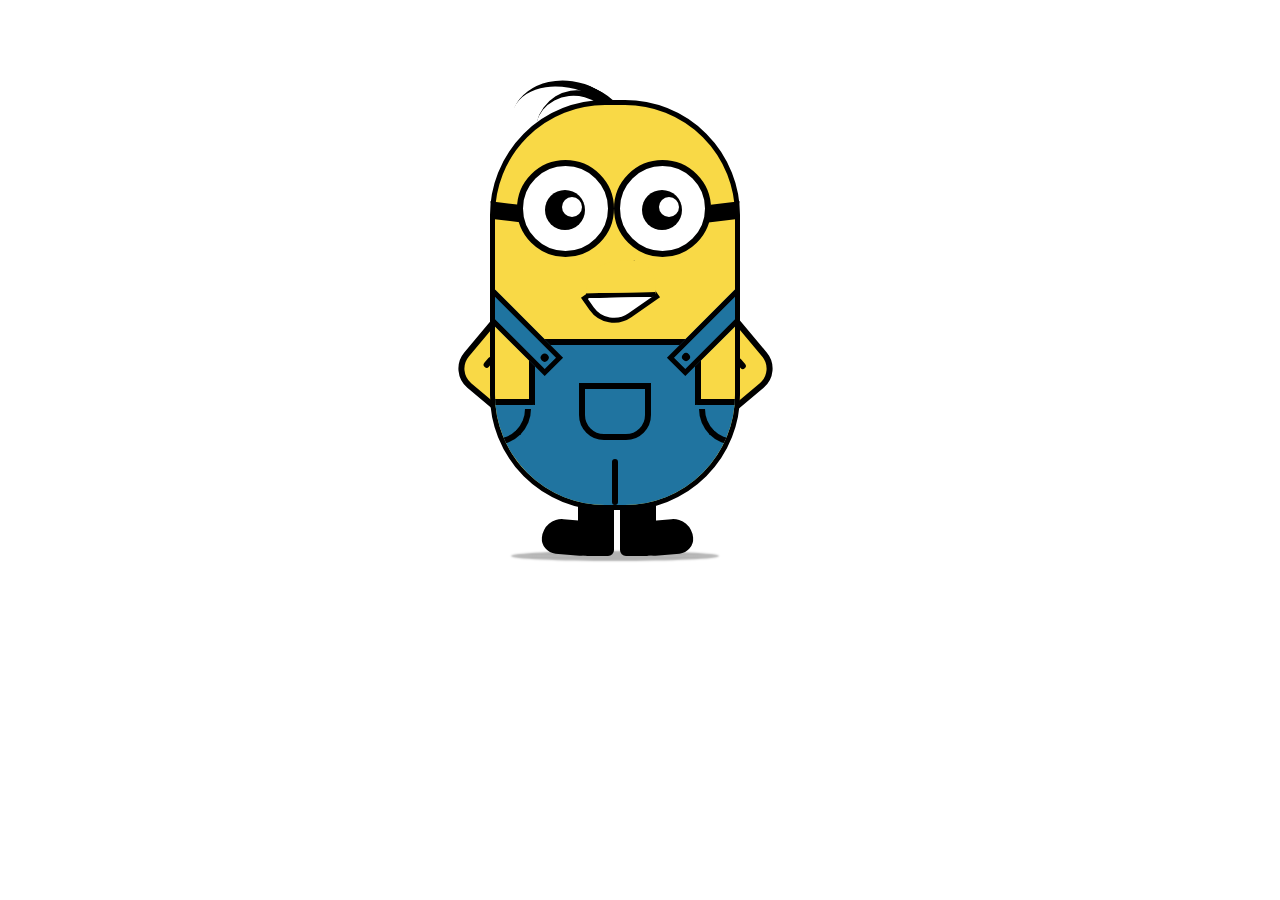
<file: index.html>
<!DOCTYPE html>
<html lang="en">
<head>
	<meta charset="UTF-8">
	<title>小黄人</title>
	<link rel="stylesheet" type="text/css" href="style.css">
</head>
<body>
	<div class="wrapper"><!--容器-->
		<div class="littleH"><!--小黄人-->
			<div class="bodyH"><!--身体-->
				<div class="trousers"><!--裤子-->
					<div class="condoleBlet"><!--吊带-->
						<div class="left"></div>
						<div class="right"></div>
					</div>
					<div class="trousers_top"></div><!--裤子突出的矩形部分-->
					<div class="pocket"></div><!--裤袋-->
					<!-- 三条线 -->
					<span class="line_left"></span>
					<span class="line_right"></span>
					<span class="line_bottom"></span>
				</div>
			</div>
			<div class="hair"><!-- 头发 -->
				<span class="left_hair_one"></span>
				<span class="left_hair_two"></span>
			</div>
			<div class="eyes"><!-- 眼睛 -->
				<div class="leftEye"><!-- 左眼 -->
					<div class="left_blackEye">
						<div class="left_white">
							
						</div>
					</div>
				</div>
				<div class="rightEye"><!-- 右眼 -->
					<div class="right_blackEye">
						<div class="right_white">
							
						</div>
					</div>
				</div>
			</div>
			<div class="mouse"><!-- 嘴巴 -->
				<div class="mouse_shape"></div>
			</div>
			<div class="hands"><!-- 手 -->
				<div class="leftHand"></div>
				<div class="rightHand"></div>
			</div>
			<div class="feet"><!-- 双脚 -->
				<div class="left_foot"></div>
				<div class="right_foot"></div>
			</div>
			<div class="groundShadow"></div><!-- 阴影 -->
		</div>
	</div>
</body>
</html>
</file>
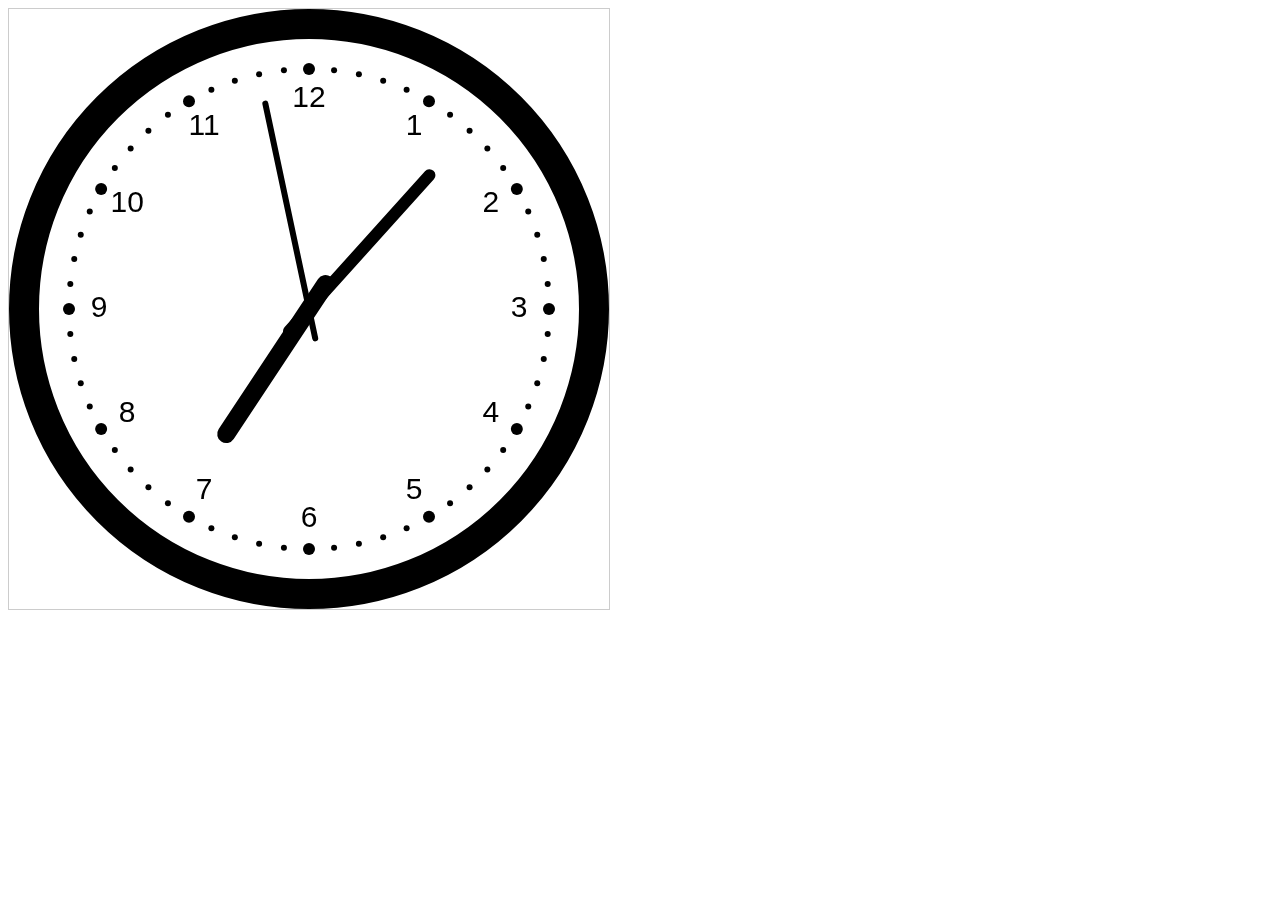
<file: clock/index.html>
<!DOCTYPE html>
<html lang="en">
<head>
	<meta charset="UTF-8">
	<title>clock</title>
	<style type="text/css">

		#clock{
			border:1px solid #ccc;
		}
	</style>
</head>
<body>
	<canvas id="clock" width="600px" height="600px"></canvas>
	<script type="text/javascript" src="script.js"></script>
</body>
</html>
</file>
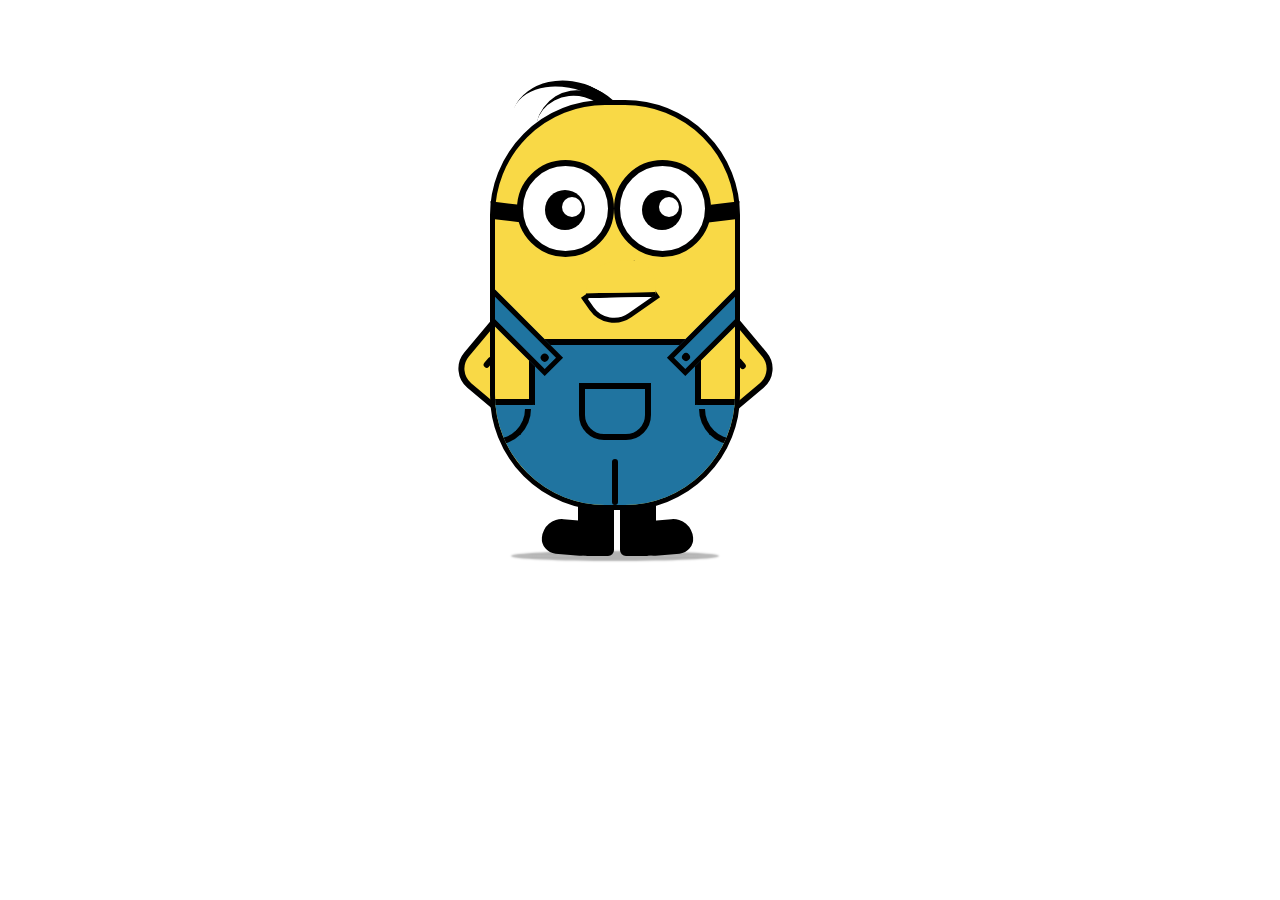
<file: xiaohuangren/index.html>
<!DOCTYPE html>
<html lang="en">
<head>
	<meta charset="UTF-8">
	<title>小黄人</title>
	<link rel="stylesheet" type="text/css" href="style.css">
</head>
<body>
	<div class="wrapper"><!--容器-->
		<div class="littleH"><!--小黄人-->
			<div class="bodyH"><!--身体-->
				<div class="trousers"><!--裤子-->
					<div class="condoleBlet"><!--吊带-->
						<div class="left"></div>
						<div class="right"></div>
					</div>
					<div class="trousers_top"></div><!--裤子突出的矩形部分-->
					<div class="pocket"></div><!--裤袋-->
					<!-- 三条线 -->
					<span class="line_left"></span>
					<span class="line_right"></span>
					<span class="line_bottom"></span>
				</div>
			</div>
			<div class="hair"><!-- 头发 -->
				<span class="left_hair_one"></span>
				<span class="left_hair_two"></span>
			</div>
			<div class="eyes"><!-- 眼睛 -->
				<div class="leftEye"><!-- 左眼 -->
					<div class="left_blackEye">
						<div class="left_white">
							
						</div>
					</div>
				</div>
				<div class="rightEye"><!-- 右眼 -->
					<div class="right_blackEye">
						<div class="right_white">
							
						</div>
					</div>
				</div>
			</div>
			<div class="mouse"><!-- 嘴巴 -->
				<div class="mouse_shape"></div>
			</div>
			<div class="hands"><!-- 手 -->
				<div class="leftHand"></div>
				<div class="rightHand"></div>
			</div>
			<div class="feet"><!-- 双脚 -->
				<div class="left_foot"></div>
				<div class="right_foot"></div>
			</div>
			<div class="groundShadow"></div><!-- 阴影 -->
		</div>
	</div>
</body>
</html>
</file>
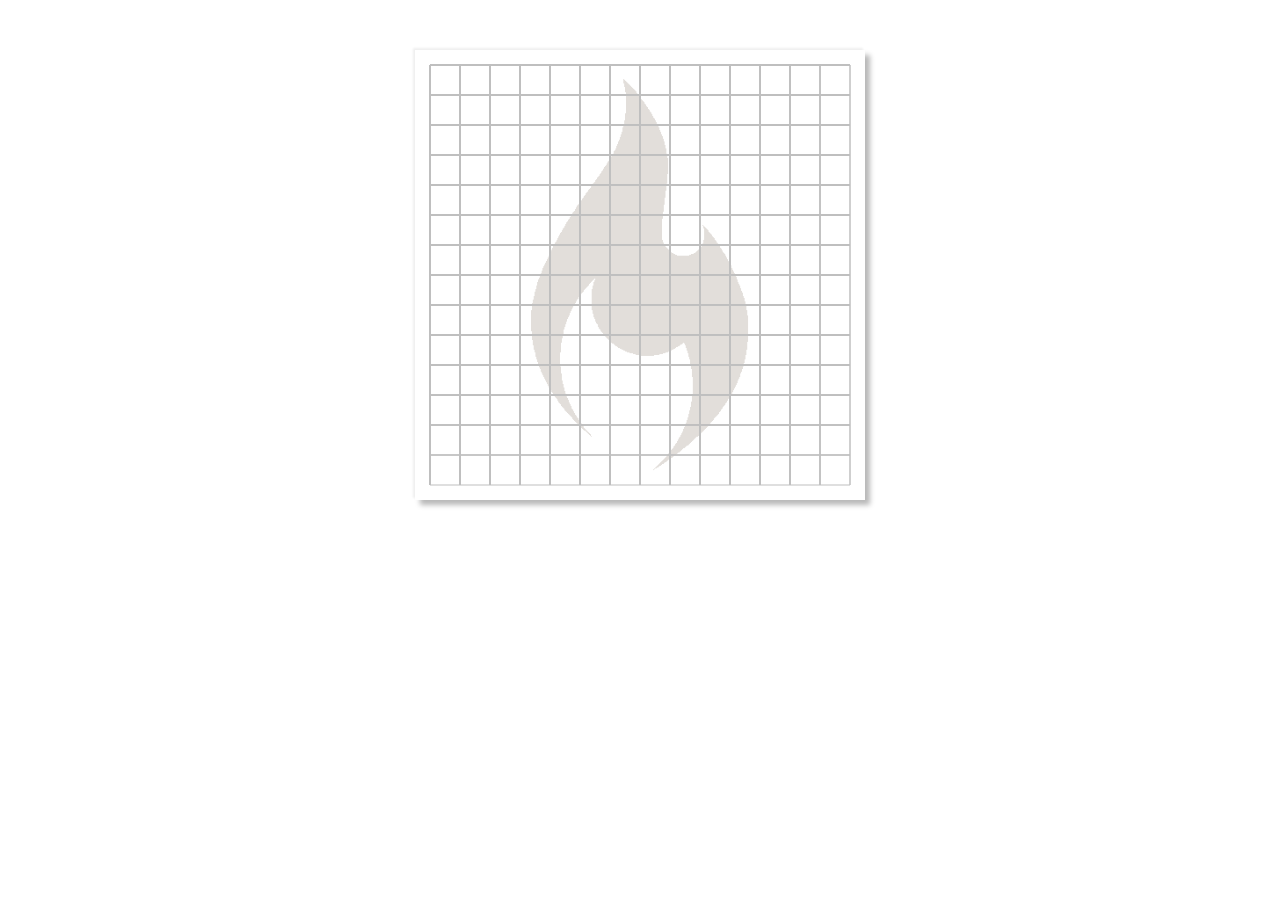
<file: Gobang/UI/index.html>
<!DOCTYPE html>
<html lang="en">
<head>
	<meta charset="UTF-8">
	<title>五子棋</title>
	<link rel="stylesheet" type="text/css" href="css/style.css">
</head>
<body>
	<canvas id="chess" width="450px" height="450px"></canvas>
	<script type="text/javascript" src="js/script.js"></script>
</body>
</html>
</file>
<file: style.css>
body{
	margin:0;
	padding:0;
}
.wrapper{
	width: 300px;
	margin:100px auto;
}
.littleH{
	position:relative;
}
.bodyH{
	position: absolute;
	width: 240px;
	height: 400px;
	border: 5px solid #000;
	border-radius: 115px;
	background: rgb(249,217,70);
	overflow: hidden;
	z-index: 2;
}
.condoleBelt{
	position: absolute;
}
.trousers{
	position: absolute;
	bottom: 0;
	width: 100%;
	height: 100px;
	border-top:6px solid #000;
	background: rgb(32,116,160);
}
.trousers_top{
	position: absolute;
	bottom: 100px;
	left: 34px;
	width: 160px;
	height: 60px;
	border: 6px solid #000;
	border-bottom: none;
	border-radius: 0 0 5px 5px;
	background: rgb(32,116,160);
}
.condoleBlet .left,
.condoleBlet .right{
	position: absolute;
	top: -90px;
	left: -35px;
	width: 100px;
	height: 16px;
	border: 5px solid #000;
	background: rgb(31,116,160);
	z-index: 2;
	-webkit-transform:rotate(45deg);/*旋转*/
}
.condoleBlet .left{
	left: 165px;
	-webkit-transform:rotate(-45deg);
}
.condoleBlet .left:after,
.condoleBlet .right:after{
	position: absolute;
	top: 4px;
	left: 88px;
	width: 8px;
	height: 8px;
	border-radius: 50%;
	background: #000;
	content: '';
}
.condoleBlet .left:after{
	left: 5px;
}
.pocket{
	position: absolute;
	bottom: 65px;
	left: 84px;
	width: 60px;
	height: 45px;
	border: 6px solid #000;
	border-radius: 0px 0px 25px 25px;
}
.line_right{
	position: absolute;
	bottom: 60px;
	width: 30px;
	height: 30px;
	border-bottom: 6px solid #000;
	border-right: 6px solid #000;
	border-bottom-right-radius: 100px;
}
.line_left{
	position: absolute;
	left: 204px;
	bottom: 60px;
	width: 30px;
	height: 30px;
	border-bottom: 6px solid #000;
	border-left: 6px solid #000;
	border-bottom-left-radius: 100px;
}
.line_bottom{
	position: absolute;
	left: 117px;
	bottom: 0px;
	height: 40px;
	border-radius: 3px;
	border: 3px solid #000;
}
.eyes{
	position: relative;
	z-index: 3;
}
.eyes .leftEye,
.eyes .rightEye{
	position: absolute;
	top: 60px;
	left: 27px;
	width: 85px;
	height: 85px;
	border: 6px solid #000;
	border-radius: 50%;
	background: #fff;
}
.eyes .leftEye{
	left: 124px;
}
.eyes .leftEye .left_blackEye,
.eyes .rightEye .right_blackEye{
	position: absolute;
	top: 24px;
	left: 22px;
	width: 40px;
	height: 40px;
	background: #000;
	border-radius: 50%;
}
.eyes .leftEye .left_blackEye .left_white,
.eyes .rightEye .right_blackEye .right_white{
	position: absolute;
	top: 7px;
	left: 17px;
	width: 20px;
	height: 20px;
	background: #fff;
	border-radius: 50%;
}
.eyes .leftEye:after,
.eyes .rightEye:after{
	position: absolute;
	left: -30px;
	top: 37px;
	width: 28px;
	height: 18px;
	background: #000;
	content: '';
	-webkit-transform:skewX(20deg)rotate(7deg);
}
.eyes .leftEye:after{
	left: 89px;
	-webkit-transform:skewX(-20deg)rotate(-7deg);
}
.mouse{
	position: relative;
}
.mouse .mouse_shape{
	position: absolute;
	top: 175px;
	left: 98px;
	width: 55px;
	height: 35px;
	border: 5px solid #000;
	border-bottom-left-radius: 30px;
	background: #fff;
	-webkit-transform:rotate(-35deg);
	z-index: 3;
}
.mouse .mouse_shape:after{
	position: absolute;
	top: -16px;
	left: 3px;
	width: 70px;
	height: 32px;
	border-bottom: 5px solid #000;
	border-radius: 35px 26px 5px 5px;
	background: rgb(249,217,70);
	-webkit-transform:rotate(34deg);
	-webkit-animation:mouse_mask 5s ease-in-out infinite;
	z-index: 3;
	content: '';
}
.hands{
	position: absolute;
}
.hands .leftHand,
.hands .rightHand{
	position: absolute;
	top: 220px;
	left: -23px;
	width: 80px;
	height: 80px;
	border: 6px solid #000;
	border-radius: 25px;
	background: rgb(249,217,70);
	-webkit-transform:rotate(40deg);
}
.hands .leftHand{
	left: 182px;
	-webkit-transform:rotate(-40deg);
}
.hands .leftHand:after,
.hands .rightHand:after{
	position: absolute;
	top: 50px;
	left: 13px;
	width: 6px;
	border: 3px solid #000;
	border-radius: 3px;
	-webkit-transform:rotate(90deg);
	content: '';
}
.hands .leftHand:after{
	left: 53px;
	-webkit-transform:rotate(-90deg);
}
.feet{
	position: relative;
}
.feet .left_foot,
.feet .right_foot{
	position: absolute;
	top: 406px;
	left: 88px;
	width: 36px;
	height: 50px;
	border-bottom-right-radius: 6px;
	border-bottom-left-radius: 9px;
	background: #000;
	-webkit-transform-origin:right top;
}
.feet .left_foot{
	left: 130px;
	border-bottom-right-radius: 9px;
	border-bottom-left-radius: 6px;
	-webkit-transform-origin:left top;
}
.feet .left_foot:after,
.feet .right_foot:after{
	position: absolute;
	top: 14.4px;
	left: -36px;
	width: 60px;
	height: 35px;
	border-radius: 20px 10px 21px 15px;
	background: #000;
	-webkit-transform:rotate(5deg);
	content: '';
}
.feet .left_foot:after{
	left: 13px;
	border-radius: 10px 20px 15px 21px;
	-webkit-transform:rotate(-5deg);
}
.hair{
	position: relative;
}
.left_hair_one{
	position: absolute;
	top: -17px;
	left: 17px;
	width: 130px;
	height: 100px;
	border-top: 8px solid #000;
	border-radius: 50%;
	-webkit-transform:rotate(27deg);
}
.left_hair_two{
	position: absolute;
	top: -10px;
	left: 45px;
	width: 80px;
	height: 80px;
	border-top: 6px solid #000;
	border-radius: 50%;
	-webkit-transform:rotate(15deg);
}
.groundShadow{
	position: relative;
	top: 455px;
	left: 25px;
	width: 200px;
	height: 2px;
	border-radius: 50%;
	background: rgba(0,0,0,0.3);
	box-shadow: 0 0 2px 4px rgba(0,0,0,0.3);
}

/*-------------动画部分-----------*/
.left_hair_one{
	-webkit-animation:lefthair 2s ease-in-out infinite;
}
@-webkit-keyframes lefthair{
	0%,25%,31%,100%{
	}
	30%{
		-webkit-transform:rotate(31deg)
		translate3d(-3px,-1px,0);
	}
}
.eyes .leftEye .left_blackEye,
.eyes .rightEye .right_blackEye{
	 -webkit-animation:blackeye 5s ease-in-out infinite;
}
@-webkit-keyframes blackeye{
	0%,20%,50%,70%,100%{
		-webkit-transform:translateX(0px);
	}
	30%,40%{
		-webkit-transform:translateX(15px);
	}
	80%,90%{
		-webkit-transform:translateX(-15px);
	}
}
.eyes .leftEye .left_blackEye .left_white,
.eyes .rightEye .right_blackEye .right_white{
	-webkit-animation:whiteeye 5s ease-in-out infinite;
}
@-webkit-keyframes whiteeye{
	0%,20%,50%,70%,100%{
		-webkit-transform:translateX(0px);
	}
	30%,40%{
		-webkit-transform:translate3d(3px,4px,0);
	}
	80%,90%{
		-webkit-transform:translate3d(-15px,4px,0);
	}
}
.mouse .mouse_shape{
	-webkit-animation:mouse 5s ease-in-out infinite;
}
@-webkit-keyframes mouse{
	40%,43%{
		width: 45px;
		height: 25px;
		top: 180px;
	}
	0%,35%,48%,100%{
		width: 55px;
		height: 35px;
		top: 175px;
		-webkit-transform: rotate(-35deg);
		-ms-transform: rotate(-35deg);
		-o-transform: rotate(-35deg);
		transform: rotate(-35deg);
	}
}
.mouse .mouse_shape:after{
	-webkit-animation:mouse_mask 5s ease-in-out infinite;
}
@-webkit-keyframes mouse_mask{
	40%,43%{
		width: 60.5px;
		top:-19.3px;
		left: 1.5px
	}
	0%,35%,48%,100%{
		width: 70px;
		top: -16px;
		left: 3px;
		-webkit-transform: rotate(33deg);
		-ms-transform: rotate(33deg);
		-o-transform: rotate(33deg);
		transform: rotate(33deg);
	}
}
.hands .rightHand{
	-webkit-animation:rightHand .8s ease-in-out infinite;
}
@-webkit-keyframes rightHand{
	0%,50%,100%{
		-webkit-transform: rotate(40deg);
		-ms-transform: rotate(40deg);
		-o-transform: rotate(40deg);
		transform: rotate(40deg);
	}	
	30%{
		-webkit-transform: rotate(37deg) translateX(1px);
		-ms-transform: rotate(37deg) translateX(1px);
		-o-transform: rotate(37deg) translateX(1px);
		transform: rotate(37deg) translateX(1px);
	}
}
.hands .leftHand{
	-webkit-animation:leftHand .8s ease-in-out infinite;
}
@-webkit-keyframes leftHand{
	0%,50%,100%{
		-webkit-transform: rotate(-40deg);
		-ms-transform: rotate(-40deg);
		-o-transform: rotate(-40deg);
		transform: rotate(-40deg);
	}	
	30%{
		-webkit-transform: rotate(-37deg) translateX(-1px);
		-ms-transform: rotate(-37deg) translateX(-1px);
		-o-transform: rotate(-37deg) translateX(-1px);
		transform: rotate(-37deg) translateX(-1px);
	}
}
.feet .right_foot{
	-webkit-animation:rightfoot .8s ease-in-out infinite;
}
@-webkit-keyframes rightfoot{
	0%,50%,100%{
		-webkit-transform: rotate(0deg);
		-ms-transform: rotate(0deg);
		-o-transform: rotate(0deg);
		transform: rotate(0deg);
	}	
	80%{
		-webkit-transform: rotate(10deg);
		-ms-transform: rotate(10deg);
		-o-transform: rotate(10deg);
		transform: rotate(10deg);
	}
}
.feet .left_foot{
	-webkit-animation:leftfoot .8s ease-in-out infinite;
}
@-webkit-keyframes leftfoot{
	0%,50%,100%{
		-webkit-transform: rotate(0deg);
		-ms-transform: rotate(0deg);
		-o-transform: rotate(0deg);
		transform: rotate(0deg);
	}	
	30%{
		-webkit-transform: rotate(-10deg);
		-ms-transform: rotate(-10deg);
		-o-transform: rotate(-10deg);
		transform: rotate(-10deg);
	}
}
</file>
<file: xiaohuangren/style.css>
body{
	margin:0;
	padding:0;
}
.wrapper{
	width: 300px;
	margin:100px auto;
}
.littleH{
	position:relative;
}
.bodyH{
	position: absolute;
	width: 240px;
	height: 400px;
	border: 5px solid #000;
	border-radius: 115px;
	background: rgb(249,217,70);
	overflow: hidden;
	z-index: 2;
}
.condoleBelt{
	position: absolute;
}
.trousers{
	position: absolute;
	bottom: 0;
	width: 100%;
	height: 100px;
	border-top:6px solid #000;
	background: rgb(32,116,160);
}
.trousers_top{
	position: absolute;
	bottom: 100px;
	left: 34px;
	width: 160px;
	height: 60px;
	border: 6px solid #000;
	border-bottom: none;
	border-radius: 0 0 5px 5px;
	background: rgb(32,116,160);
}
.condoleBlet .left,
.condoleBlet .right{
	position: absolute;
	top: -90px;
	left: -35px;
	width: 100px;
	height: 16px;
	border: 5px solid #000;
	background: rgb(31,116,160);
	z-index: 2;
	-webkit-transform:rotate(45deg);/*旋转*/
}
.condoleBlet .left{
	left: 165px;
	-webkit-transform:rotate(-45deg);
}
.condoleBlet .left:after,
.condoleBlet .right:after{
	position: absolute;
	top: 4px;
	left: 88px;
	width: 8px;
	height: 8px;
	border-radius: 50%;
	background: #000;
	content: '';
}
.condoleBlet .left:after{
	left: 5px;
}
.pocket{
	position: absolute;
	bottom: 65px;
	left: 84px;
	width: 60px;
	height: 45px;
	border: 6px solid #000;
	border-radius: 0px 0px 25px 25px;
}
.line_right{
	position: absolute;
	bottom: 60px;
	width: 30px;
	height: 30px;
	border-bottom: 6px solid #000;
	border-right: 6px solid #000;
	border-bottom-right-radius: 100px;
}
.line_left{
	position: absolute;
	left: 204px;
	bottom: 60px;
	width: 30px;
	height: 30px;
	border-bottom: 6px solid #000;
	border-left: 6px solid #000;
	border-bottom-left-radius: 100px;
}
.line_bottom{
	position: absolute;
	left: 117px;
	bottom: 0px;
	height: 40px;
	border-radius: 3px;
	border: 3px solid #000;
}
.eyes{
	position: relative;
	z-index: 3;
}
.eyes .leftEye,
.eyes .rightEye{
	position: absolute;
	top: 60px;
	left: 27px;
	width: 85px;
	height: 85px;
	border: 6px solid #000;
	border-radius: 50%;
	background: #fff;
}
.eyes .leftEye{
	left: 124px;
}
.eyes .leftEye .left_blackEye,
.eyes .rightEye .right_blackEye{
	position: absolute;
	top: 24px;
	left: 22px;
	width: 40px;
	height: 40px;
	background: #000;
	border-radius: 50%;
}
.eyes .leftEye .left_blackEye .left_white,
.eyes .rightEye .right_blackEye .right_white{
	position: absolute;
	top: 7px;
	left: 17px;
	width: 20px;
	height: 20px;
	background: #fff;
	border-radius: 50%;
}
.eyes .leftEye:after,
.eyes .rightEye:after{
	position: absolute;
	left: -30px;
	top: 37px;
	width: 28px;
	height: 18px;
	background: #000;
	content: '';
	-webkit-transform:skewX(20deg)rotate(7deg);
}
.eyes .leftEye:after{
	left: 89px;
	-webkit-transform:skewX(-20deg)rotate(-7deg);
}
.mouse{
	position: relative;
}
.mouse .mouse_shape{
	position: absolute;
	top: 175px;
	left: 98px;
	width: 55px;
	height: 35px;
	border: 5px solid #000;
	border-bottom-left-radius: 30px;
	background: #fff;
	-webkit-transform:rotate(-35deg);
	z-index: 3;
}
.mouse .mouse_shape:after{
	position: absolute;
	top: -16px;
	left: 3px;
	width: 70px;
	height: 32px;
	border-bottom: 5px solid #000;
	border-radius: 35px 26px 5px 5px;
	background: rgb(249,217,70);
	-webkit-transform:rotate(34deg);
	-webkit-animation:mouse_mask 5s ease-in-out infinite;
	z-index: 3;
	content: '';
}
.hands{
	position: absolute;
}
.hands .leftHand,
.hands .rightHand{
	position: absolute;
	top: 220px;
	left: -23px;
	width: 80px;
	height: 80px;
	border: 6px solid #000;
	border-radius: 25px;
	background: rgb(249,217,70);
	-webkit-transform:rotate(40deg);
}
.hands .leftHand{
	left: 182px;
	-webkit-transform:rotate(-40deg);
}
.hands .leftHand:after,
.hands .rightHand:after{
	position: absolute;
	top: 50px;
	left: 13px;
	width: 6px;
	border: 3px solid #000;
	border-radius: 3px;
	-webkit-transform:rotate(90deg);
	content: '';
}
.hands .leftHand:after{
	left: 53px;
	-webkit-transform:rotate(-90deg);
}
.feet{
	position: relative;
}
.feet .left_foot,
.feet .right_foot{
	position: absolute;
	top: 406px;
	left: 88px;
	width: 36px;
	height: 50px;
	border-bottom-right-radius: 6px;
	border-bottom-left-radius: 9px;
	background: #000;
	-webkit-transform-origin:right top;
}
.feet .left_foot{
	left: 130px;
	border-bottom-right-radius: 9px;
	border-bottom-left-radius: 6px;
	-webkit-transform-origin:left top;
}
.feet .left_foot:after,
.feet .right_foot:after{
	position: absolute;
	top: 14.4px;
	left: -36px;
	width: 60px;
	height: 35px;
	border-radius: 20px 10px 21px 15px;
	background: #000;
	-webkit-transform:rotate(5deg);
	content: '';
}
.feet .left_foot:after{
	left: 13px;
	border-radius: 10px 20px 15px 21px;
	-webkit-transform:rotate(-5deg);
}
.hair{
	position: relative;
}
.left_hair_one{
	position: absolute;
	top: -17px;
	left: 17px;
	width: 130px;
	height: 100px;
	border-top: 8px solid #000;
	border-radius: 50%;
	-webkit-transform:rotate(27deg);
}
.left_hair_two{
	position: absolute;
	top: -10px;
	left: 45px;
	width: 80px;
	height: 80px;
	border-top: 6px solid #000;
	border-radius: 50%;
	-webkit-transform:rotate(15deg);
}
.groundShadow{
	position: relative;
	top: 455px;
	left: 25px;
	width: 200px;
	height: 2px;
	border-radius: 50%;
	background: rgba(0,0,0,0.3);
	box-shadow: 0 0 2px 4px rgba(0,0,0,0.3);
}

/*-------------动画部分-----------*/
.left_hair_one{
	-webkit-animation:lefthair 2s ease-in-out infinite;
}
@-webkit-keyframes lefthair{
	0%,25%,31%,100%{
	}
	30%{
		-webkit-transform:rotate(31deg)
		translate3d(-3px,-1px,0);
	}
}
.eyes .leftEye .left_blackEye,
.eyes .rightEye .right_blackEye{
	 -webkit-animation:blackeye 5s ease-in-out infinite;
}
@-webkit-keyframes blackeye{
	0%,20%,50%,70%,100%{
		-webkit-transform:translateX(0px);
	}
	30%,40%{
		-webkit-transform:translateX(15px);
	}
	80%,90%{
		-webkit-transform:translateX(-15px);
	}
}
.eyes .leftEye .left_blackEye .left_white,
.eyes .rightEye .right_blackEye .right_white{
	-webkit-animation:whiteeye 5s ease-in-out infinite;
}
@-webkit-keyframes whiteeye{
	0%,20%,50%,70%,100%{
		-webkit-transform:translateX(0px);
	}
	30%,40%{
		-webkit-transform:translate3d(3px,4px,0);
	}
	80%,90%{
		-webkit-transform:translate3d(-15px,4px,0);
	}
}
.mouse .mouse_shape{
	-webkit-animation:mouse 5s ease-in-out infinite;
}
@-webkit-keyframes mouse{
	40%,43%{
		width: 45px;
		height: 25px;
		top: 180px;
	}
	0%,35%,48%,100%{
		width: 55px;
		height: 35px;
		top: 175px;
		-webkit-transform: rotate(-35deg);
		-ms-transform: rotate(-35deg);
		-o-transform: rotate(-35deg);
		transform: rotate(-35deg);
	}
}
.mouse .mouse_shape:after{
	-webkit-animation:mouse_mask 5s ease-in-out infinite;
}
@-webkit-keyframes mouse_mask{
	40%,43%{
		width: 60.5px;
		top:-19.3px;
		left: 1.5px
	}
	0%,35%,48%,100%{
		width: 70px;
		top: -16px;
		left: 3px;
		-webkit-transform: rotate(33deg);
		-ms-transform: rotate(33deg);
		-o-transform: rotate(33deg);
		transform: rotate(33deg);
	}
}
.hands .rightHand{
	-webkit-animation:rightHand .8s ease-in-out infinite;
}
@-webkit-keyframes rightHand{
	0%,50%,100%{
		-webkit-transform: rotate(40deg);
		-ms-transform: rotate(40deg);
		-o-transform: rotate(40deg);
		transform: rotate(40deg);
	}	
	30%{
		-webkit-transform: rotate(37deg) translateX(1px);
		-ms-transform: rotate(37deg) translateX(1px);
		-o-transform: rotate(37deg) translateX(1px);
		transform: rotate(37deg) translateX(1px);
	}
}
.hands .leftHand{
	-webkit-animation:leftHand .8s ease-in-out infinite;
}
@-webkit-keyframes leftHand{
	0%,50%,100%{
		-webkit-transform: rotate(-40deg);
		-ms-transform: rotate(-40deg);
		-o-transform: rotate(-40deg);
		transform: rotate(-40deg);
	}	
	30%{
		-webkit-transform: rotate(-37deg) translateX(-1px);
		-ms-transform: rotate(-37deg) translateX(-1px);
		-o-transform: rotate(-37deg) translateX(-1px);
		transform: rotate(-37deg) translateX(-1px);
	}
}
.feet .right_foot{
	-webkit-animation:rightfoot .8s ease-in-out infinite;
}
@-webkit-keyframes rightfoot{
	0%,50%,100%{
		-webkit-transform: rotate(0deg);
		-ms-transform: rotate(0deg);
		-o-transform: rotate(0deg);
		transform: rotate(0deg);
	}	
	80%{
		-webkit-transform: rotate(10deg);
		-ms-transform: rotate(10deg);
		-o-transform: rotate(10deg);
		transform: rotate(10deg);
	}
}
.feet .left_foot{
	-webkit-animation:leftfoot .8s ease-in-out infinite;
}
@-webkit-keyframes leftfoot{
	0%,50%,100%{
		-webkit-transform: rotate(0deg);
		-ms-transform: rotate(0deg);
		-o-transform: rotate(0deg);
		transform: rotate(0deg);
	}	
	30%{
		-webkit-transform: rotate(-10deg);
		-ms-transform: rotate(-10deg);
		-o-transform: rotate(-10deg);
		transform: rotate(-10deg);
	}
}
</file>
<file: Gobang/UI/css/style.css>
canvas{
	display: block;
	margin: 50px auto;
	box-shadow:-2px -2px 2px #EFEFEF,5px 5px 5px #B9B9B9;
}
</file>
